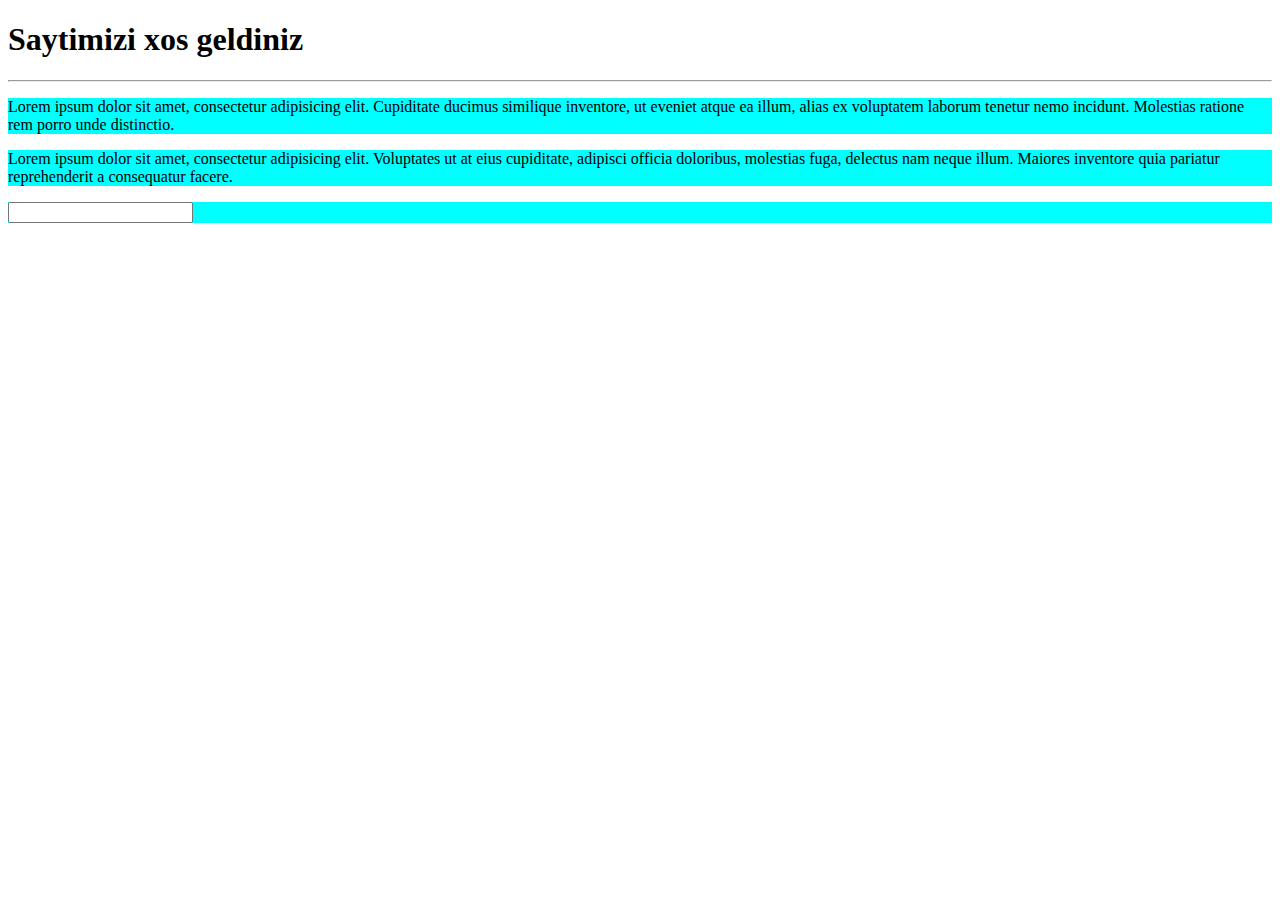
<file: roving/img/index.html>
<!DOCTYPE html>
<html lang="en">
<head>
    <meta charset="UTF-8">
    <title>Ana sehife</title>
   <link rel="stylesheet" href="style.css">
   <style>
       p{
           border: 1 px solid
               gray;
           background-color: aqua;
       }
    
    
    
    
    
    </style>
</head>
<body>
  <h1>   Saytimizi xos geldiniz</h1>
  <hr>
  <p>
      Lorem ipsum dolor sit amet, consectetur adipisicing elit. Cupiditate ducimus similique inventore, ut eveniet atque ea illum, alias ex voluptatem laborum tenetur nemo incidunt. Molestias ratione rem porro unde distinctio.
  </p>
   <p >
       Lorem ipsum dolor sit amet, consectetur adipisicing elit. Voluptates ut at eius cupiditate, adipisci officia doloribus, molestias fuga, delectus nam neque illum. Maiores inventore quia pariatur reprehenderit a consequatur facere.
       
   </p>
<p>
    <input type="text" >
</p>
    
</body>
</html>
</file>
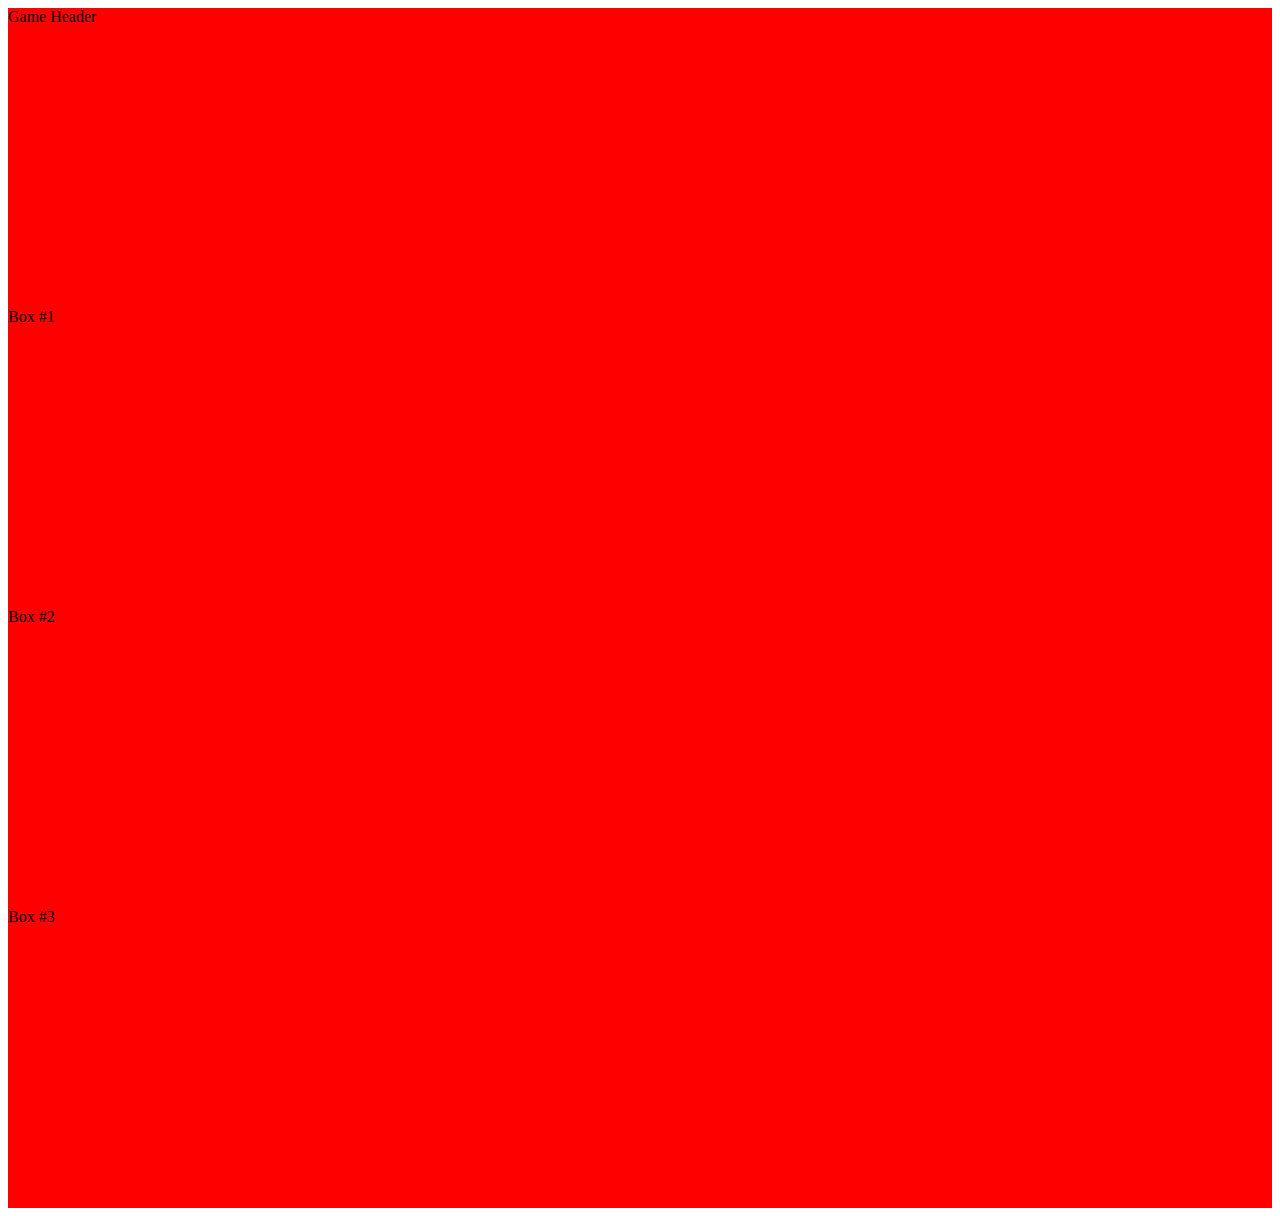
<file: roving/img/aw.html>
<!DOCTYPE html>
<html lang="en">
<head>
    <meta charset="UTF-8">
    <title>Document</title>
    <style>
        div{
           widows: 300px;
            height: 300px;
            background-color: red;
            
            
        }
    
    
    
    
    </style>
</head>

    
    
    
    </style>
<body>
  <div>
       Game Header
   </div>
    
   <div>
       Box #1
   </div>
    <div>
       Box #2
   </div>
    <div>
       Box #3
   </div>
    
</body>
</html>
</file>
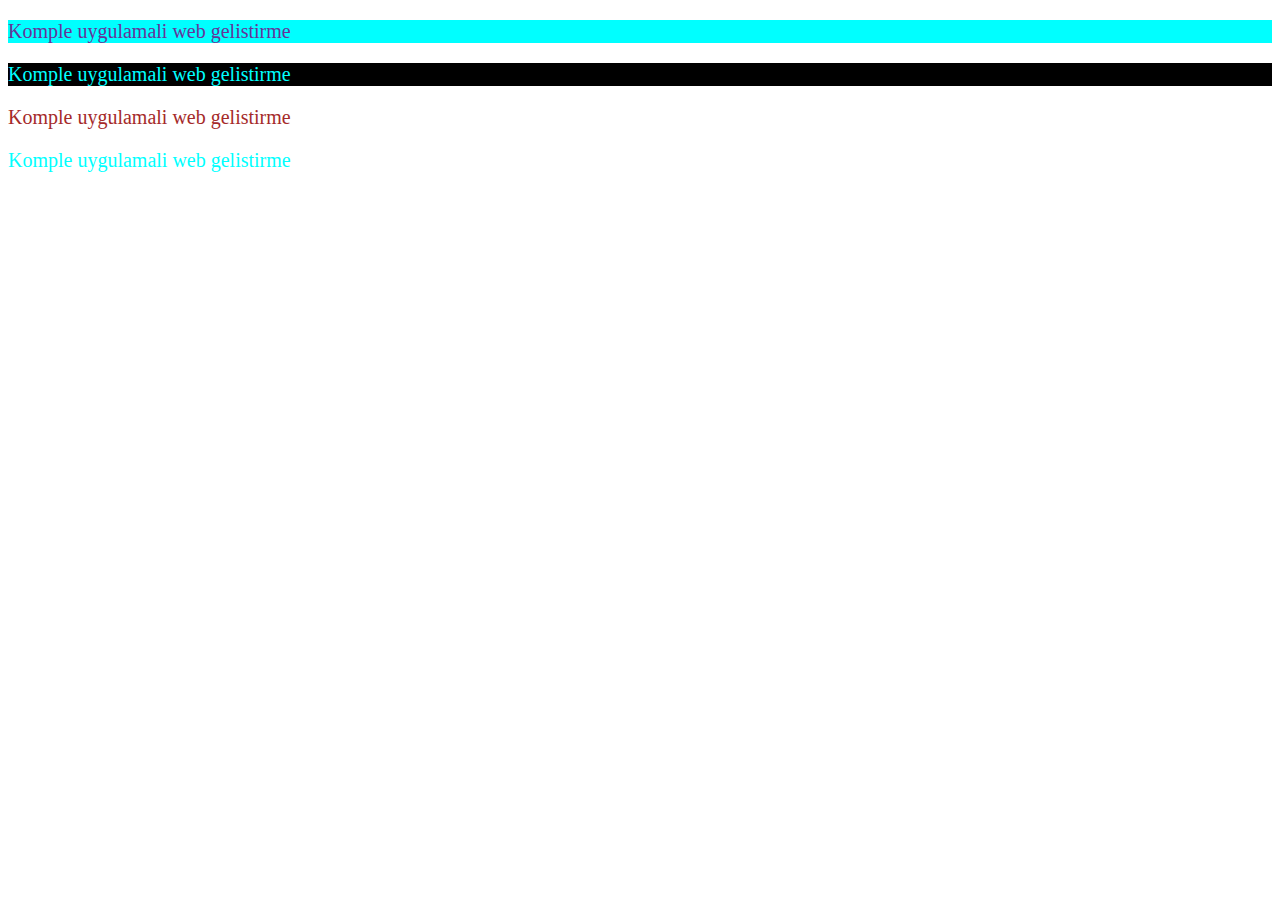
<file: roving/img/ids.html>
<!DOCTYPE html>
<html lang="en">
<head>
    <meta charset="UTF-8">
    <title>Ids& Classes</title>
    <style>
        p{
            color: rebeccapurple;
            font-size: 20px;
        }
        .red{
            color: brown;
        }
        .blue{
            color: aqua;
        }
        #paragramf{
            backface-visibility: hidden;
          background-clip: content-box;
            background-color: aqua;
        }
    
    </style>
</head>
<body>
   <p id="paragramf">Komple uygulamali web gelistirme</p>
     <p style="color: aqua;background-color: black;">Komple uygulamali web gelistirme</p>
       <p class="red">Komple uygulamali web gelistirme</p>
      <p class="blue">Komple uygulamali web gelistirme</p>
    
</body>
</html>
</file>
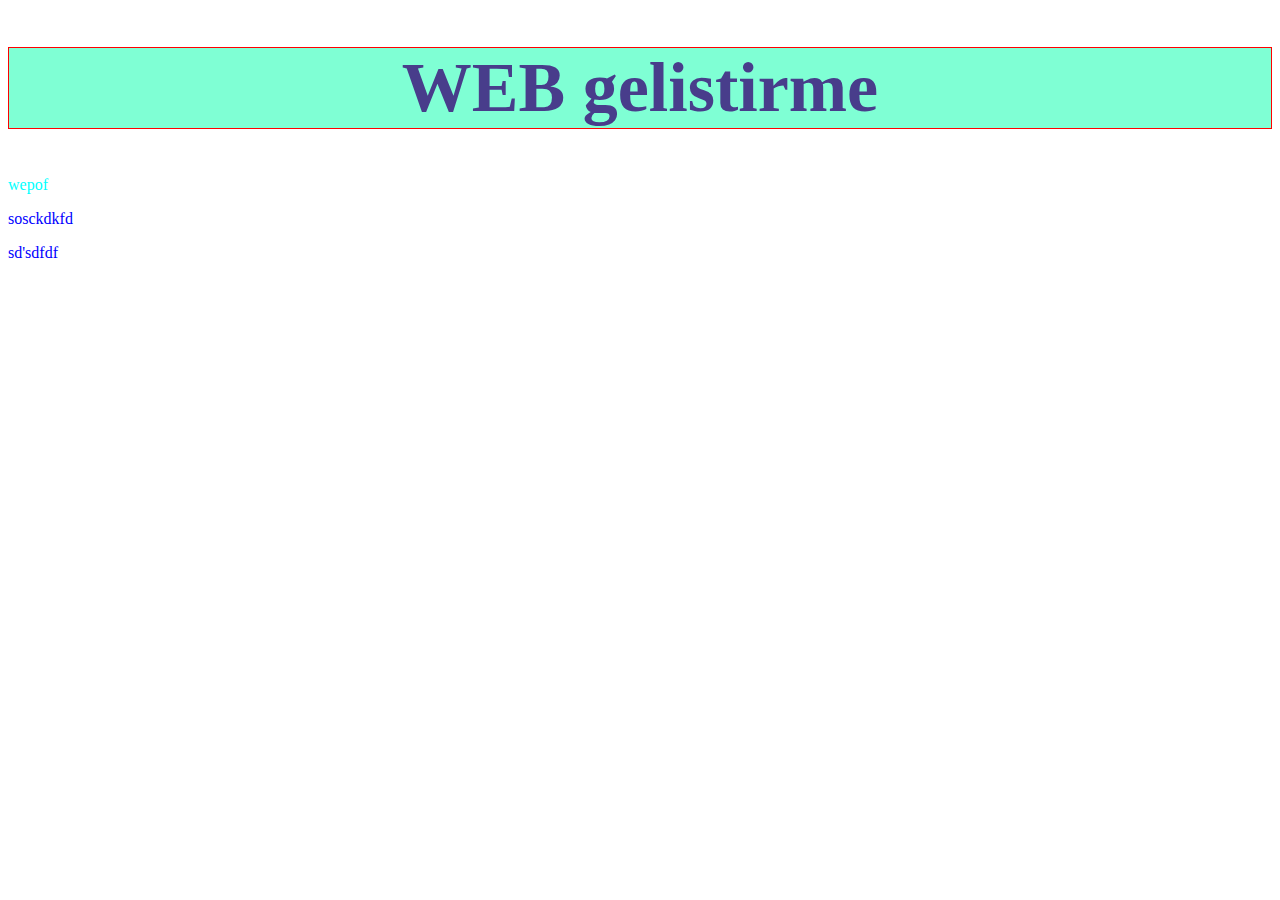
<file: roving/img/index1.html>
<!DOCTYPE html>
<html lang="en">
<head>
    <meta charset="UTF-8">
    <title>Document</title>
    <style>
        h1{
            color: darkslateblue;
            font-size: 70px;
            text-align: center;
            background-color: aquamarine;
        }
        p{color: blue;
        text-align: left;
        
        }
        
    </style>
</head>
<body>
   <h1 style="border: 1px solid red;">WEB gelistirme</h1>
    <p style="color: aqua;">wepof</p>
    <p>
        sosckdkfd
    </p>
    <p>sd'sdfdf</p>
</body>
</html>
</file>
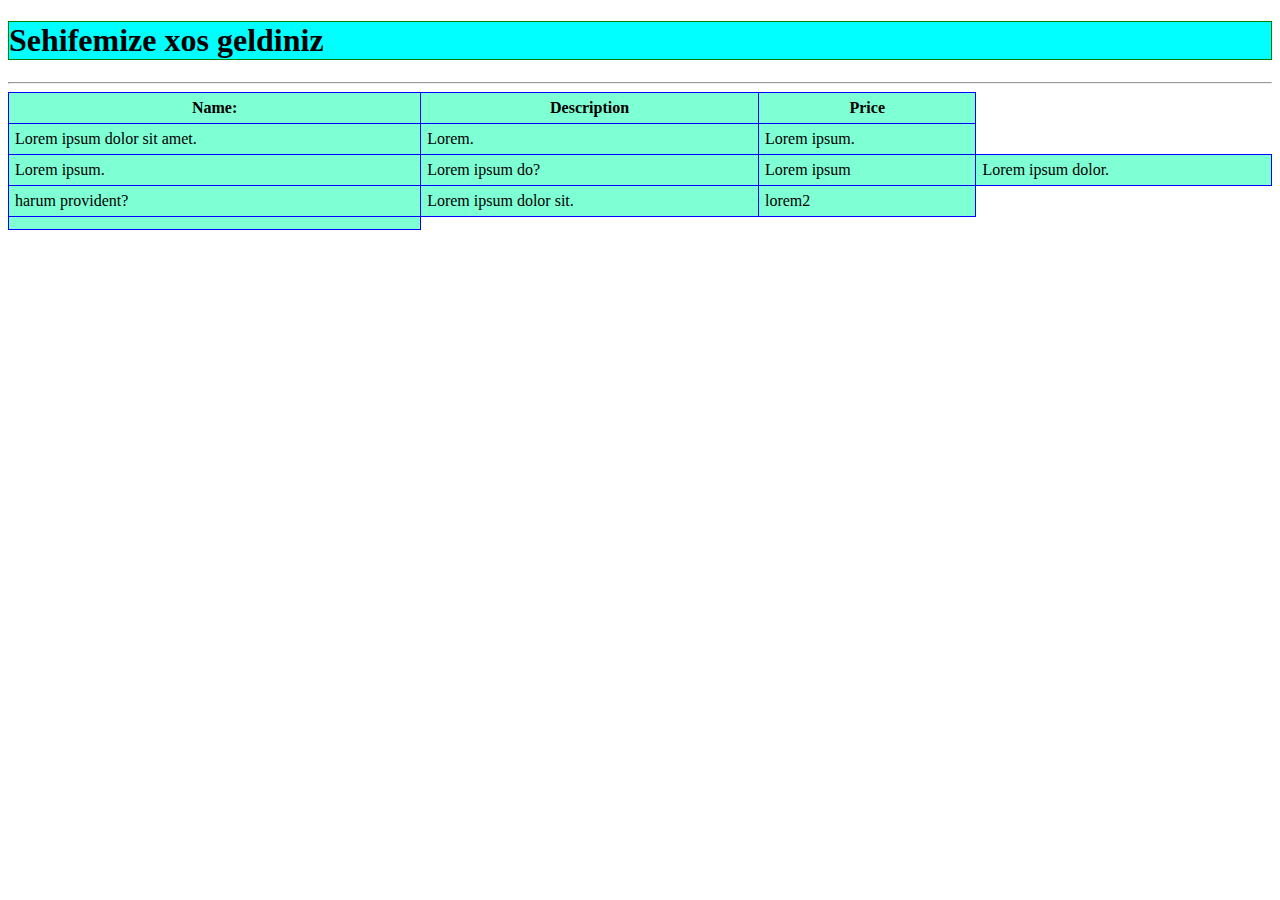
<file: roving/img/inxex.html>
<!DOCTYPE html>
<html lang="en">
<head>
    <meta charset="UTF-8">
    <title>ANA sehife</title>
    <link rel="stylesheet" href="stylem.css">
    <style>
        table{
            width: 100%;
            border-collapse: collapse;
        }
        table td,th{
            border: 1px solid blue;
            background-color: aquamarine;
            padding: 6px;
        }
    
    
    
    </style>
</head>
<body>
   <h1>
       Sehifemize xos geldiniz
   </h1>
    <hr>
    <table>
        <thead>
            <tr>
                <th>Name:
                    
                </th>
                <th>Description
                    
                </th>
                <th>Price</th>
            </tr>
            <tbody>
               <tr>
                   <td>Lorem ipsum dolor sit amet.</td>
                   <td>Lorem.</td>
                   <td>Lorem ipsum.</td>
               </tr>
               <tr>
                   <td>Lorem ipsum.</td>
                   <td>Lorem ipsum do?</td>
                   <td>Lorem ipsum</td>
                   <td>Lorem ipsum dolor.</td>
               </tr>
               <tr>
                   <td> harum provident?</td>
                   <td>Lorem ipsum dolor sit.</td>
                   <td>lorem2
                   </td>
               </tr>
               <tr>
                   <td></td>
               </tr>
                
                
                
                
            </tbody>
            
            
            
        </thead>
        
    </table>
</body>
</html>
</file>
<file: roving/img/style.css>
p:: first-line{
    color: brown;
    word-spacing: 2 px;
    letter-spacing: 1px;
}
</file>
<file: roving/img/stylem.css>
h1{
    
border: 1px solid green;
  
    background-color: aqua;
}
</file>
